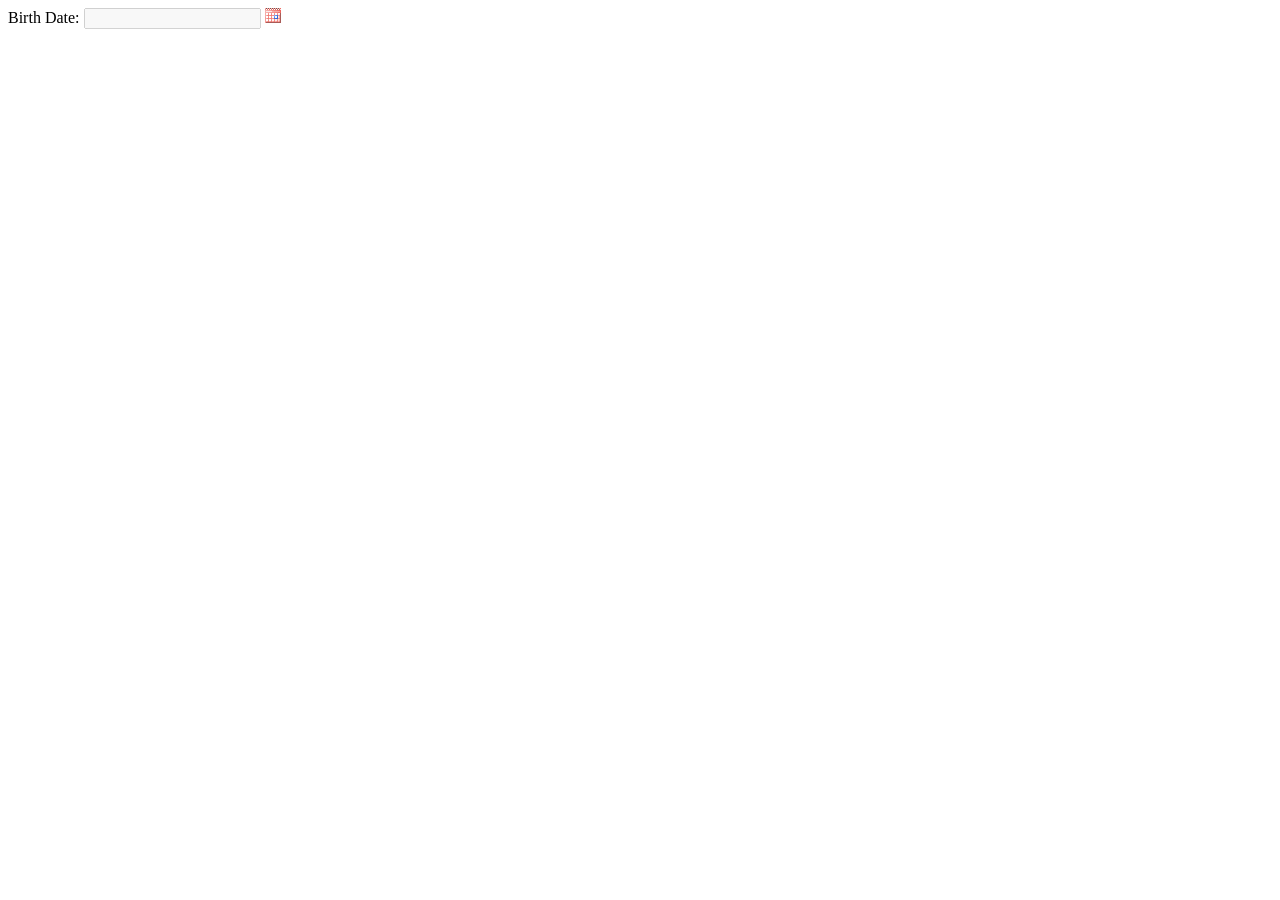
<file: cinema/wwwroot/resources/AjaxCalendar/Index.html>
﻿<!DOCTYPE html PUBLIC "-//W3C//DTD XHTML 1.0 Transitional//EN" "http://www.w3.org/TR/xhtml1/DTD/xhtml1-transitional.dtd">
<html xmlns="http://www.w3.org/1999/xhtml">
<head>
    <title>Ajax Calendar</title>
    <link href="AjaxCalendar.css" rel="stylesheet" type="text/css" />
    <script src="AjaxCalendar.js" type="text/javascript"></script>
    <script type="text/javascript">
        Sys.Application.add_init(appInit);
        function appInit() {
            $create(AjaxControlToolkit.CalendarBehavior, { "button": $get("Button1"), "format": "dd/MM/yyyy" }, null, null, $get('birthDate'));
        }
    </script>
</head>
<body>
    <label for="birthDate">
        Birth Date:</label>
    <input id="birthDate" disabled name="birthDate" readonly="readonly" />
    <img src="Calendar.gif" id="Button1" style="cursor: pointer;" alt="" />
</body>
</html>
</file>
<file: cinema/wwwroot/resources/AjaxCalendar/AjaxCalendar.css>
﻿.ajax__calendar_container{padding:4px;position:absolute;cursor:default;width:170px;font-size:11px;text-align:center;font-family:tahoma,verdana,helvetica}.ajax__calendar_body{height:139px;width:170px;position:relative;overflow:hidden;margin:auto}.ajax__calendar_days,.ajax__calendar_months,.ajax__calendar_years{top:0;left:0;height:139px;width:170px;position:absolute;text-align:center;margin:auto}.ajax__calendar_container TABLE{font-size:11px}.ajax__calendar_header{height:20px;width:100%}.ajax__calendar_prev{cursor:pointer;width:15px;height:15px;float:left;background-repeat:no-repeat;background-position:50% 50%;background-image:url(AjaxCalendarArrowLeft.gif)}.ajax__calendar_next{cursor:pointer;width:15px;height:15px;float:right;background-repeat:no-repeat;background-position:50% 50%;background-image:url(AjaxCalendarArrowRight.gif)}.ajax__calendar_title{cursor:pointer;font-weight:bold}.ajax__calendar_footer{height:15px}.ajax__calendar_today{cursor:pointer;padding-top:3px}.ajax__calendar_dayname{height:17px;width:17px;text-align:right;padding:0 2px}.ajax__calendar_day{height:17px;width:18px;text-align:right;padding:0 2px;cursor:pointer}.ajax__calendar_month{height:44px;width:40px;text-align:center;cursor:pointer;overflow:hidden}.ajax__calendar_year{height:44px;width:40px;text-align:center;cursor:pointer;overflow:hidden}.ajax__calendar .ajax__calendar_container{border:1px solid #646464;background-color:#fff;color:#000}.ajax__calendar .ajax__calendar_footer{border-top:1px solid #f5f5f5}.ajax__calendar .ajax__calendar_dayname{border-bottom:1px solid #f5f5f5}.ajax__calendar .ajax__calendar_day{border:1px solid #fff}.ajax__calendar .ajax__calendar_month{border:1px solid #fff}.ajax__calendar .ajax__calendar_year{border:1px solid #fff}.ajax__calendar .ajax__calendar_active .ajax__calendar_day{background-color:#edf9ff;border-color:#06c;color:#06c}.ajax__calendar .ajax__calendar_active .ajax__calendar_month{background-color:#edf9ff;border-color:#06c;color:#06c}.ajax__calendar .ajax__calendar_active .ajax__calendar_year{background-color:#edf9ff;border-color:#06c;color:#06c}.ajax__calendar .ajax__calendar_other .ajax__calendar_day{background-color:#fff;border-color:#fff;color:#646464}.ajax__calendar .ajax__calendar_other .ajax__calendar_year{background-color:#fff;border-color:#fff;color:#646464}.ajax__calendar .ajax__calendar_hover .ajax__calendar_day{background-color:#edf9ff;border-color:#daf2fc;color:#06c}.ajax__calendar .ajax__calendar_hover .ajax__calendar_month{background-color:#edf9ff;border-color:#daf2fc;color:#06c}.ajax__calendar .ajax__calendar_hover .ajax__calendar_year{background-color:#edf9ff;border-color:#daf2fc;color:#06c}.ajax__calendar .ajax__calendar_hover .ajax__calendar_title{color:#06c}.ajax__calendar .ajax__calendar_hover .ajax__calendar_today{color:#06c}if(typeof(Sys)!=='undefined')Sys.Application.notifyScriptLoaded();
</file>
